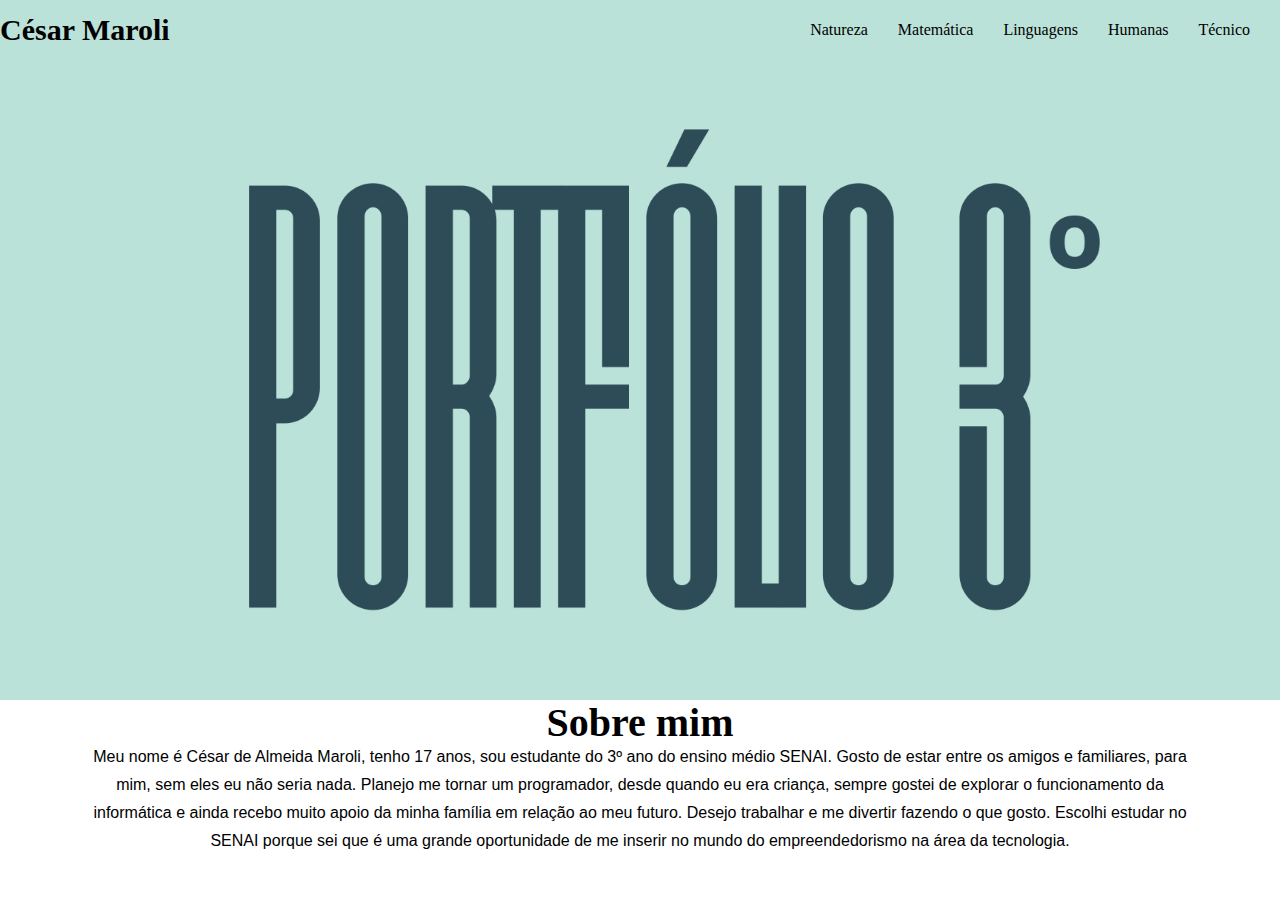
<file: index.html>
<!DOCTYPE html>
<html lang="pt-Br">
<head>
    <meta charset="UTF-8">
    <meta name="viewport" content="width=device-width, initial-scale=1.0">
    <title>Portfólio César</title>
    <link rel="stylesheet" href="reset.css">
    <link rel="stylesheet" href="style.css">

</head>
<body>
    <header class="cabeçalho">
        <h1 id="nome-cab"><a href="/index.html">César Maroli</a></h1>
        <ul class="lista-cab">
            <li><a href="/materias/natuzera.html">Natureza</a></li>
            <li><a href="/materias/matematica.html">Matemática</a></li>
            <li><a href="/materias/linguagens.html">Linguagens</a></li>
            <li><a href="/materias/humanas.html">Humanas</a></li>
            <li><a href="/materias/tecnico.html">Técnico</a></li>
        </ul>
    </header>
    <img id="port" src="img/Portfólio.png" alt="">
    <main>
        <div class="sobres">
        <h1 id="sobre">Sobre mim</h1>
        <p id="sobre-text">Meu nome é César de Almeida Maroli, tenho 17 anos, sou estudante do 3º ano do ensino médio SENAI. Gosto de estar entre os amigos e familiares, para mim, sem eles eu não seria nada. 
            Planejo me tornar um programador, desde quando eu era criança, sempre gostei de explorar o funcionamento da informática e ainda recebo muito apoio da minha família em relação ao meu futuro.
             Desejo trabalhar e me divertir fazendo o que gosto. Escolhi estudar no SENAI porque sei que é uma grande oportunidade de me inserir no mundo do empreendedorismo na área da tecnologia.
        </p>
        </div>
    </main>
</body>
</html>
</file>
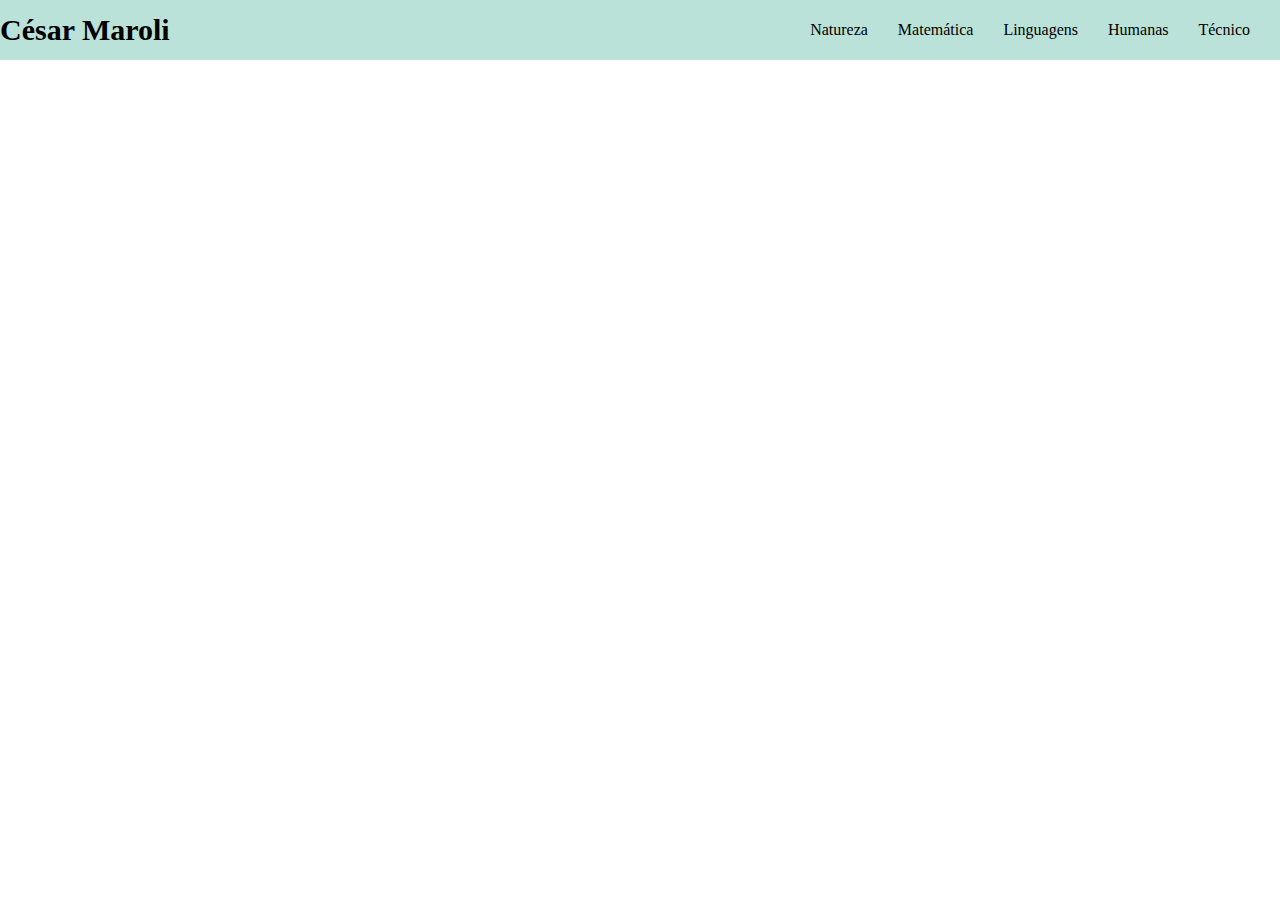
<file: materias/humanas.html>
<!DOCTYPE html>
<html lang="en">
<head>
    <meta charset="UTF-8">
    <meta name="viewport" content="width=device-width, initial-scale=1.0">
    <title>Humanas</title>
    <link rel="stylesheet" href="/reset.css">
    <link rel="stylesheet" href="/style.css">

</head>
<body>
    <header class="cabeçalho">
        <h1 id="nome-cab"><a href="/index.html">César Maroli</a></h1>
        <ul class="lista-cab">
            <li><a href="/materias/natuzera.html">Natureza</a></li>
            <li><a href="/materias/matematica.html">Matemática</a></li>
            <li><a href="/materias/linguagens.html">Linguagens</a></li>
            <li><a href="/materias/humanas.html">Humanas</a></li>
            <li><a href="/materias/tecnico.html">Técnico</a></li>
        </ul>
    </header>
</body>
</html>
</file>
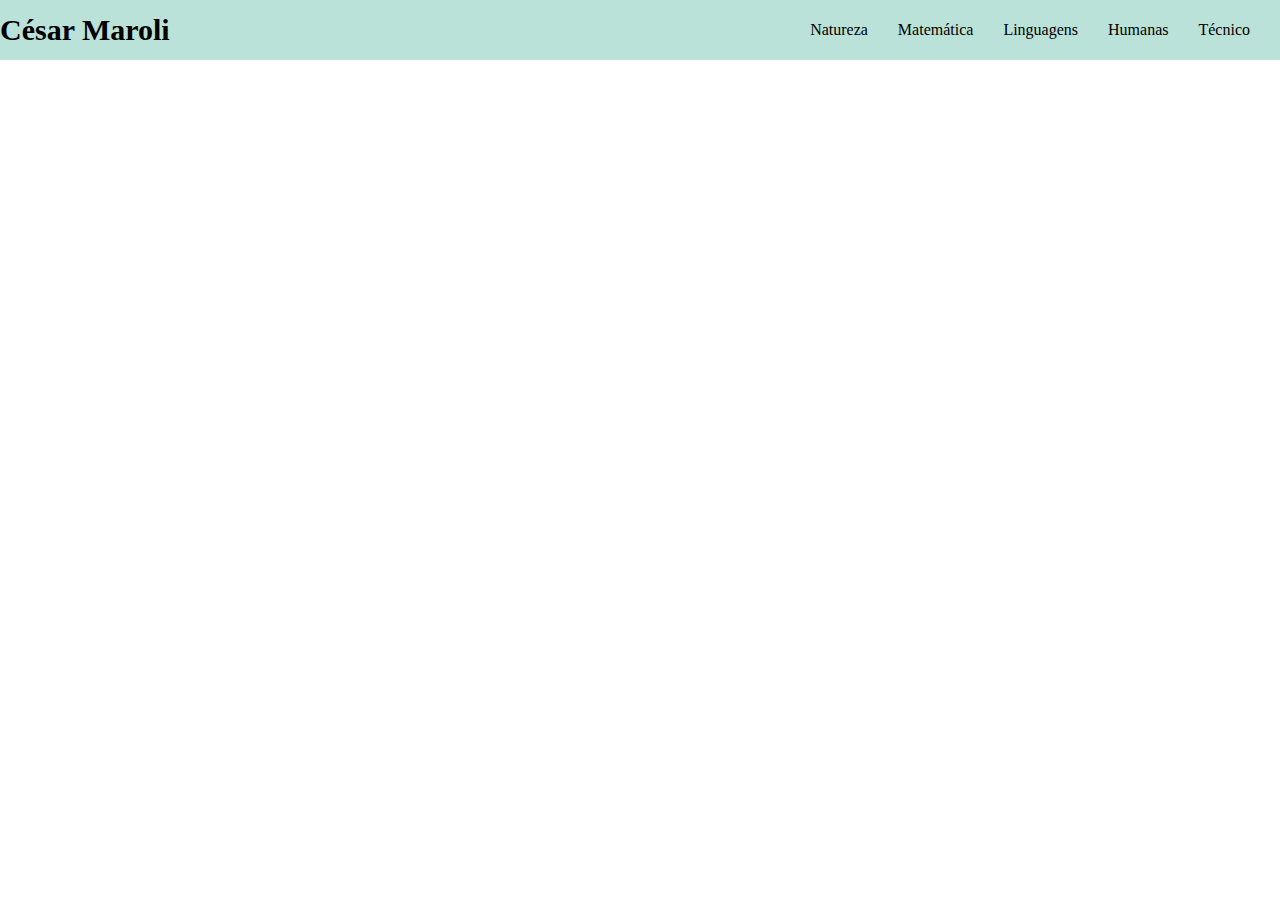
<file: materias/linguagens.html>
<!DOCTYPE html>
<html lang="en">
<head>
    <meta charset="UTF-8">
    <meta name="viewport" content="width=device-width, initial-scale=1.0">
    <title>Linguagens</title>
    <link rel="stylesheet" href="/reset.css">
    <link rel="stylesheet" href="/style.css">

</head>
<body>
    <header class="cabeçalho">
        <h1 id="nome-cab"><a href="/index.html">César Maroli</a></h1>
        <ul class="lista-cab">
            <li><a href="/materias/natuzera.html">Natureza</a></li>
            <li><a href="/materias/matematica.html">Matemática</a></li>
            <li><a href="/materias/linguagens.html">Linguagens</a></li>
            <li><a href="/materias/humanas.html">Humanas</a></li>
            <li><a href="/materias/tecnico.html">Técnico</a></li>
        </ul>
    </header>
</body>
</html>
</file>
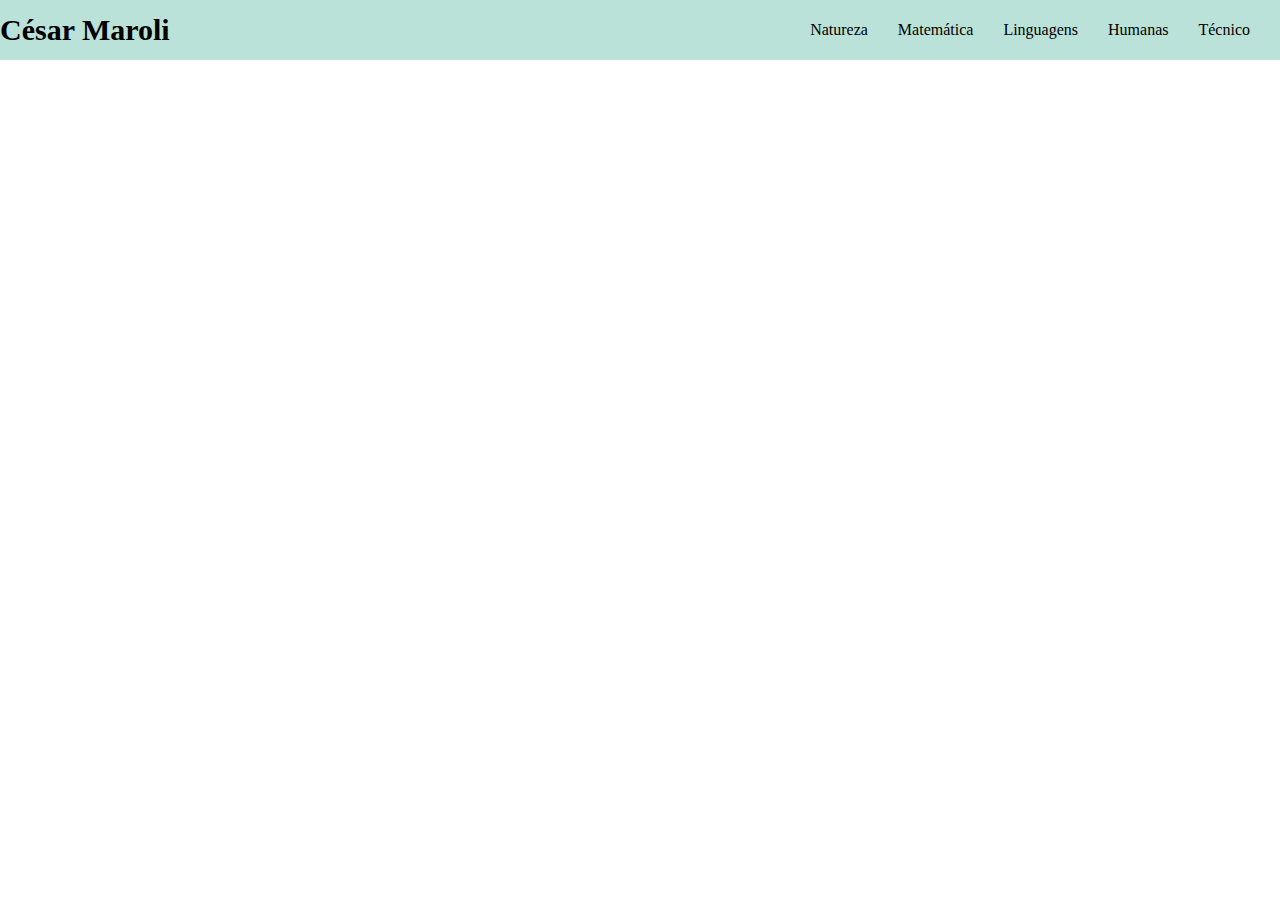
<file: materias/matematica.html>
<!DOCTYPE html>
<html lang="en">
<head>
    <meta charset="UTF-8">
    <meta name="viewport" content="width=device-width, initial-scale=1.0">
    <title>Matemática</title>
    <link rel="stylesheet" href="/reset.css">
    <link rel="stylesheet" href="/style.css">

</head>
<body>
    <header class="cabeçalho">
        <h1 id="nome-cab"><a href="/index.html">César Maroli</a></h1>
        <ul class="lista-cab">
            <li><a href="/materias/natuzera.html">Natureza</a></li>
            <li><a href="/materias/matematica.html">Matemática</a></li>
            <li><a href="/materias/linguagens.html">Linguagens</a></li>
            <li><a href="/materias/humanas.html">Humanas</a></li>
            <li><a href="/materias/tecnico.html">Técnico</a></li>
        </ul>
    </header>
</body>
</html>
</file>
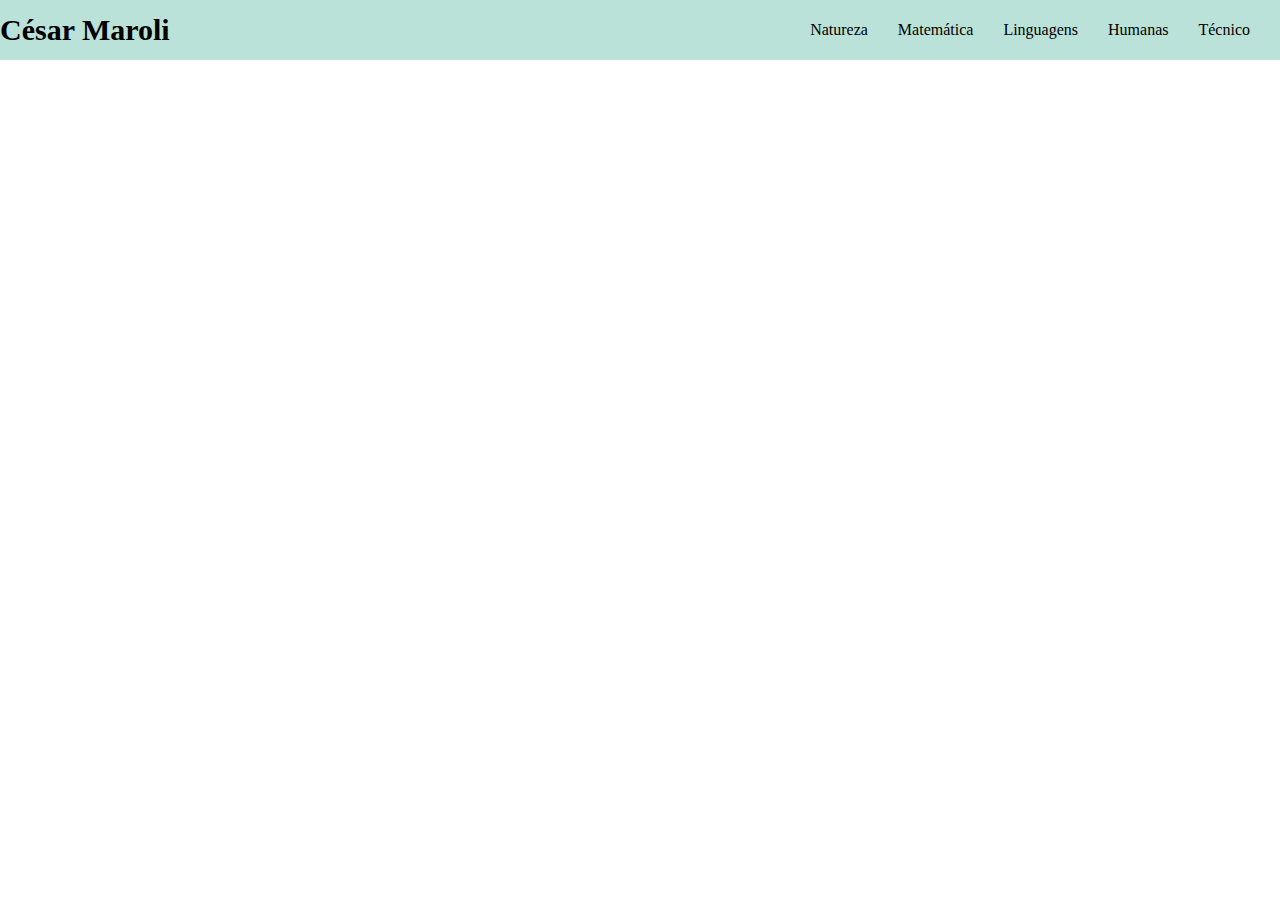
<file: materias/natuzera.html>
<!DOCTYPE html>
<html lang="en">
<head>
    <meta charset="UTF-8">
    <meta name="viewport" content="width=device-width, initial-scale=1.0">
    <title>Natureza</title>
    <link rel="stylesheet" href="/reset.css">
    <link rel="stylesheet" href="/style.css">

</head>
<body>
    <header class="cabeçalho">
        <h1 id="nome-cab"><a href="/index.html">César Maroli</a></h1>
        <ul class="lista-cab">
            <li><a href="/materias/natuzera.html">Natureza</a></li>
            <li><a href="/materias/matematica.html">Matemática</a></li>
            <li><a href="/materias/linguagens.html">Linguagens</a></li>
            <li><a href="/materias/humanas.html">Humanas</a></li>
            <li><a href="/materias/tecnico.html">Técnico</a></li>
        </ul>
    </header>
</body>
</html>
</file>
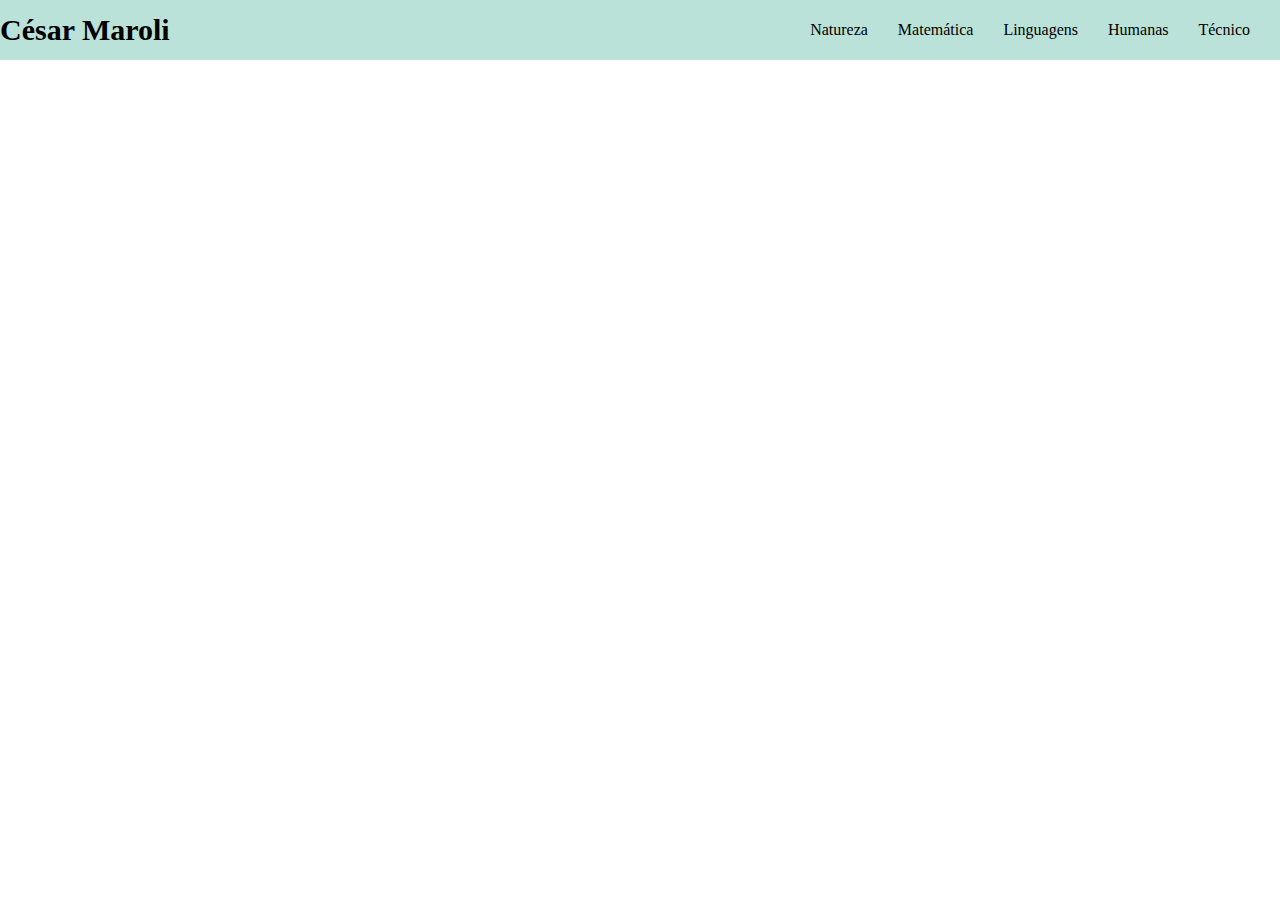
<file: materias/tecnico.html>
<!DOCTYPE html>
<html lang="en">
<head>
    <meta charset="UTF-8">
    <meta name="viewport" content="width=device-width, initial-scale=1.0">
    <title>Técnico</title>
    <link rel="stylesheet" href="/reset.css">
    <link rel="stylesheet" href="/style.css">

</head>
<body>
    <header class="cabeçalho">
        <h1 id="nome-cab"><a href="/index.html">César Maroli</a></h1>
        <ul class="lista-cab">
            <li><a href="/materias/natuzera.html">Natureza</a></li>
            <li><a href="/materias/matematica.html">Matemática</a></li>
            <li><a href="/materias/linguagens.html">Linguagens</a></li>
            <li><a href="/materias/humanas.html">Humanas</a></li>
            <li><a href="/materias/tecnico.html">Técnico</a></li>
        </ul>
    </header>  
</body>
</html>
</file>
<file: style.css>
.cabeçalho{
    background-color: #BBE2D8;
    height: 60px;
    display: flex;
    text-align: center;
    align-items: center;
    justify-content: space-between;

}

#nome-cab{
    font-size: 30px;
    font-family: 'Playfair Display', serif;
    font-weight: bold;
    
}
.lista-cab{
    display: flex;
}
.lista-cab li{
    margin-right: 30px;
}
#port{
    width: 100%;
    height: 100%;
}
#sobre{
    font-weight: bold;
    font-size: 40px;
    text-align: center;
}
#sobre-text{
    font-family: 'Open Sans', sans-serif;
    font-size: 12pt;
    font-weight: 400;
    line-height: 1.75;
    text-align: center;
    margin-left: 80px;
    margin-right: 80px;
}
a{
    text-decoration: none;
    color: black;
}
</file>
